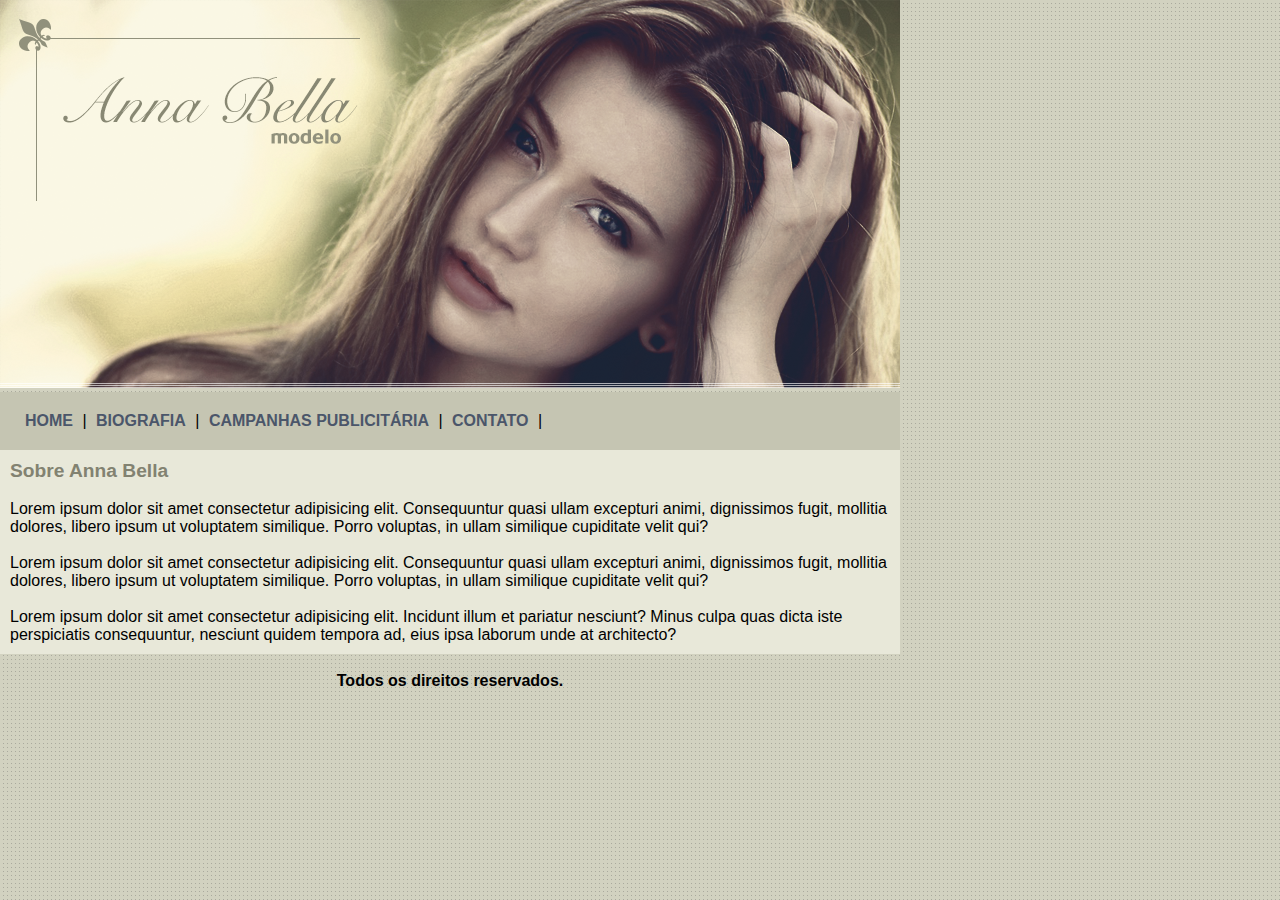
<file: index.html>
<!DOCTYPE html>
<html lang="pt-br">
  <head>
    <meta charset="UTF-8" />
    <meta http-equiv="X-UA-Compatible" content="IE=edge" />
    <meta name="viewport" content="width=device-width, initial-scale=1.0" />
    <link rel="stylesheet" href="./style.css" />
    <title>Anna Bella - Página Inicial</title>
  </head>
  <body>
    <div id="content">
      <header>
        <img src="./img/capa.png" alt="foto-anna-bella-capa" />
        <nav id="menu">
          <a href="index.html">Home</a> |
          <a href="biografia.html">Biografia</a> |
          <a href="campanhas-publicitarias.html">Campanhas Publicitária</a> |
          <a href="contato.html">Contato</a> |
        </nav>
      </header>

      <main id="mainContent">
        <h2>Sobre Anna Bella</h2>
        <br />
        <p>
          Lorem ipsum dolor sit amet consectetur adipisicing elit. Consequuntur
          quasi ullam excepturi animi, dignissimos fugit, mollitia dolores,
          libero ipsum ut voluptatem similique. Porro voluptas, in ullam
          similique cupiditate velit qui?
        </p>
        <br />
        <p>
          Lorem ipsum dolor sit amet consectetur adipisicing elit. Consequuntur
          quasi ullam excepturi animi, dignissimos fugit, mollitia dolores,
          libero ipsum ut voluptatem similique. Porro voluptas, in ullam
          similique cupiditate velit qui?
        </p>
        <br />
        <p>
          Lorem ipsum dolor sit amet consectetur adipisicing elit. Incidunt
          illum et pariatur nesciunt? Minus culpa quas dicta iste perspiciatis
          consequuntur, nesciunt quidem tempora ad, eius ipsa laborum unde at
          architecto?
        </p>
      </main>
      <br />
      <div id="footer"><h4>Todos os direitos reservados.</h4></div>
    </div>
  </body>
</html>
</file>
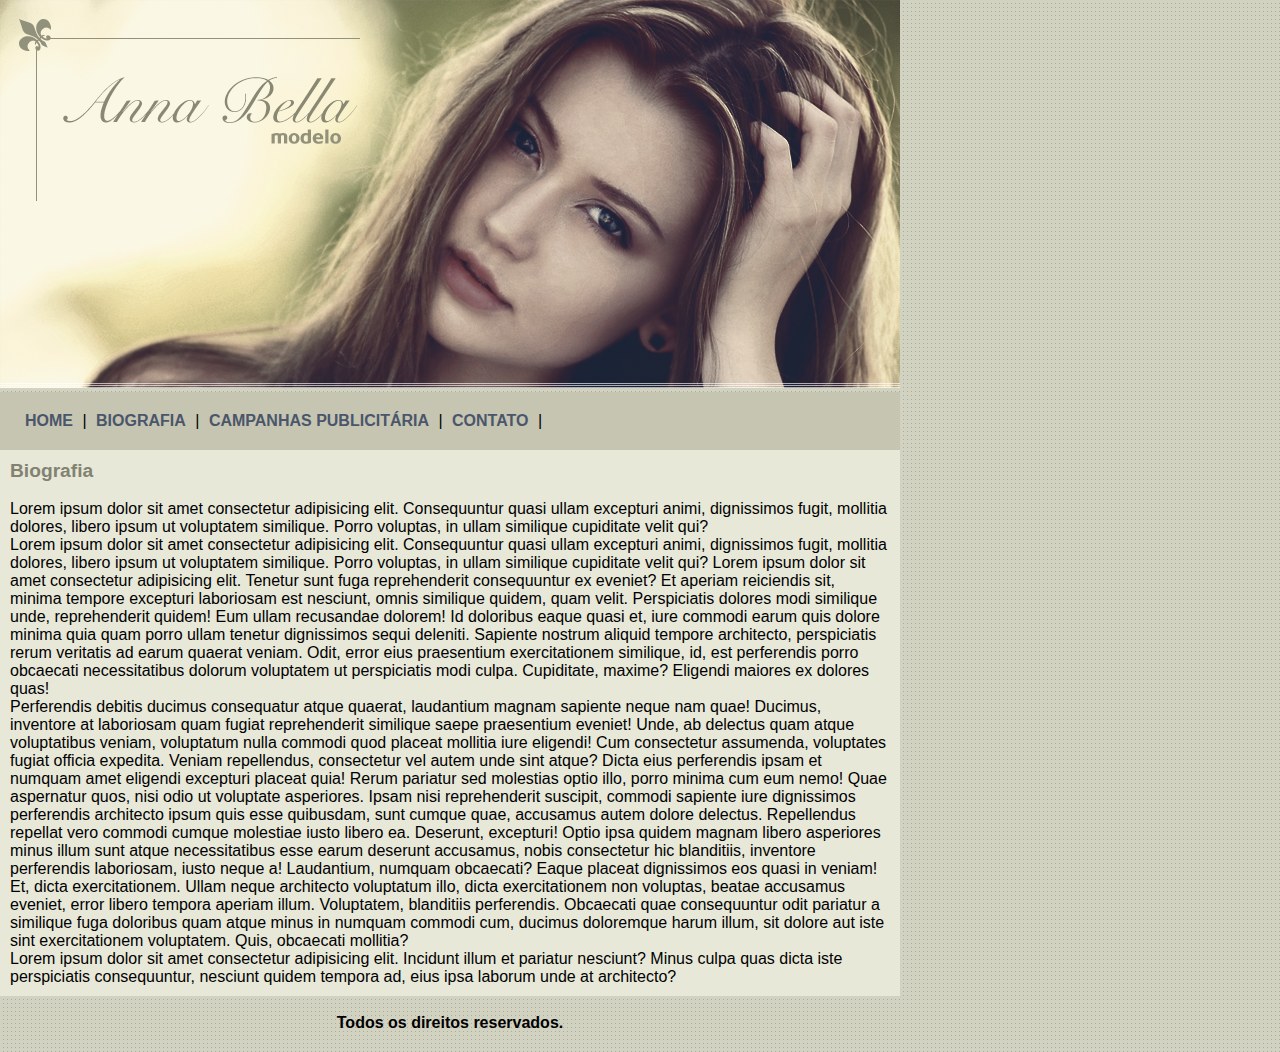
<file: biografia.html>
<!DOCTYPE html>
<html lang="pt-br">
  <head>
    <meta charset="UTF-8" />
    <meta http-equiv="X-UA-Compatible" content="IE=edge" />
    <meta name="viewport" content="width=device-width, initial-scale=1.0" />
    <link rel="stylesheet" href="./style.css" />
    <title>Anna Bella - Biografia</title>
  </head>
  <body>
    <div id="content">
      <header>
        <img src="./img/capa.png" alt="foto-anna-bella-capa" />
        <nav id="menu">
          <a href="index.html">Home</a> |
          <a href="biografia.html">Biografia</a> |
          <a href="campanhas-publicitarias.html">Campanhas Publicitária</a> |
          <a href="contato.html">Contato</a> |
        </nav>
      </header>

      <main id="mainContent">
        <h2>Biografia</h2>
        <br />
        <p>
          Lorem ipsum dolor sit amet consectetur adipisicing elit. Consequuntur
          quasi ullam excepturi animi, dignissimos fugit, mollitia dolores,
          libero ipsum ut voluptatem similique. Porro voluptas, in ullam
          similique cupiditate velit qui?
        </p>

        <p>
          Lorem ipsum dolor sit amet consectetur adipisicing elit. Consequuntur
          quasi ullam excepturi animi, dignissimos fugit, mollitia dolores,
          libero ipsum ut voluptatem similique. Porro voluptas, in ullam
          similique cupiditate velit qui? Lorem ipsum dolor sit amet consectetur
          adipisicing elit. Tenetur sunt fuga reprehenderit consequuntur ex
          eveniet? Et aperiam reiciendis sit, minima tempore excepturi
          laboriosam est nesciunt, omnis similique quidem, quam velit.
          Perspiciatis dolores modi similique unde, reprehenderit quidem! Eum
          ullam recusandae dolorem! Id doloribus eaque quasi et, iure commodi
          earum quis dolore minima quia quam porro ullam tenetur dignissimos
          sequi deleniti. Sapiente nostrum aliquid tempore architecto,
          perspiciatis rerum veritatis ad earum quaerat veniam. Odit, error eius
          praesentium exercitationem similique, id, est perferendis porro
          obcaecati necessitatibus dolorum voluptatem ut perspiciatis modi
          culpa. Cupiditate, maxime? Eligendi maiores ex dolores quas!
        </p>
        <p>
          Perferendis debitis ducimus consequatur atque quaerat, laudantium
          magnam sapiente neque nam quae! Ducimus, inventore at laboriosam quam
          fugiat reprehenderit similique saepe praesentium eveniet! Unde, ab
          delectus quam atque voluptatibus veniam, voluptatum nulla commodi quod
          placeat mollitia iure eligendi! Cum consectetur assumenda, voluptates
          fugiat officia expedita. Veniam repellendus, consectetur vel autem
          unde sint atque? Dicta eius perferendis ipsam et numquam amet eligendi
          excepturi placeat quia! Rerum pariatur sed molestias optio illo, porro
          minima cum eum nemo! Quae aspernatur quos, nisi odio ut voluptate
          asperiores. Ipsam nisi reprehenderit suscipit, commodi sapiente iure
          dignissimos perferendis architecto ipsum quis esse quibusdam, sunt
          cumque quae, accusamus autem dolore delectus. Repellendus repellat
          vero commodi cumque molestiae iusto libero ea. Deserunt, excepturi!
          Optio ipsa quidem magnam libero asperiores minus illum sunt atque
          necessitatibus esse earum deserunt accusamus, nobis consectetur hic
          blanditiis, inventore perferendis laboriosam, iusto neque a!
          Laudantium, numquam obcaecati? Eaque placeat dignissimos eos quasi in
          veniam! Et, dicta exercitationem. Ullam neque architecto voluptatum
          illo, dicta exercitationem non voluptas, beatae accusamus eveniet,
          error libero tempora aperiam illum. Voluptatem, blanditiis
          perferendis. Obcaecati quae consequuntur odit pariatur a similique
          fuga doloribus quam atque minus in numquam commodi cum, ducimus
          doloremque harum illum, sit dolore aut iste sint exercitationem
          voluptatem. Quis, obcaecati mollitia?
        </p>

        <p>
          Lorem ipsum dolor sit amet consectetur adipisicing elit. Incidunt
          illum et pariatur nesciunt? Minus culpa quas dicta iste perspiciatis
          consequuntur, nesciunt quidem tempora ad, eius ipsa laborum unde at
          architecto?
        </p>
      </main>
      <br />
      <div id="footer"><h4>Todos os direitos reservados.</h4></div>
    </div>
  </body>
</html>
</file>
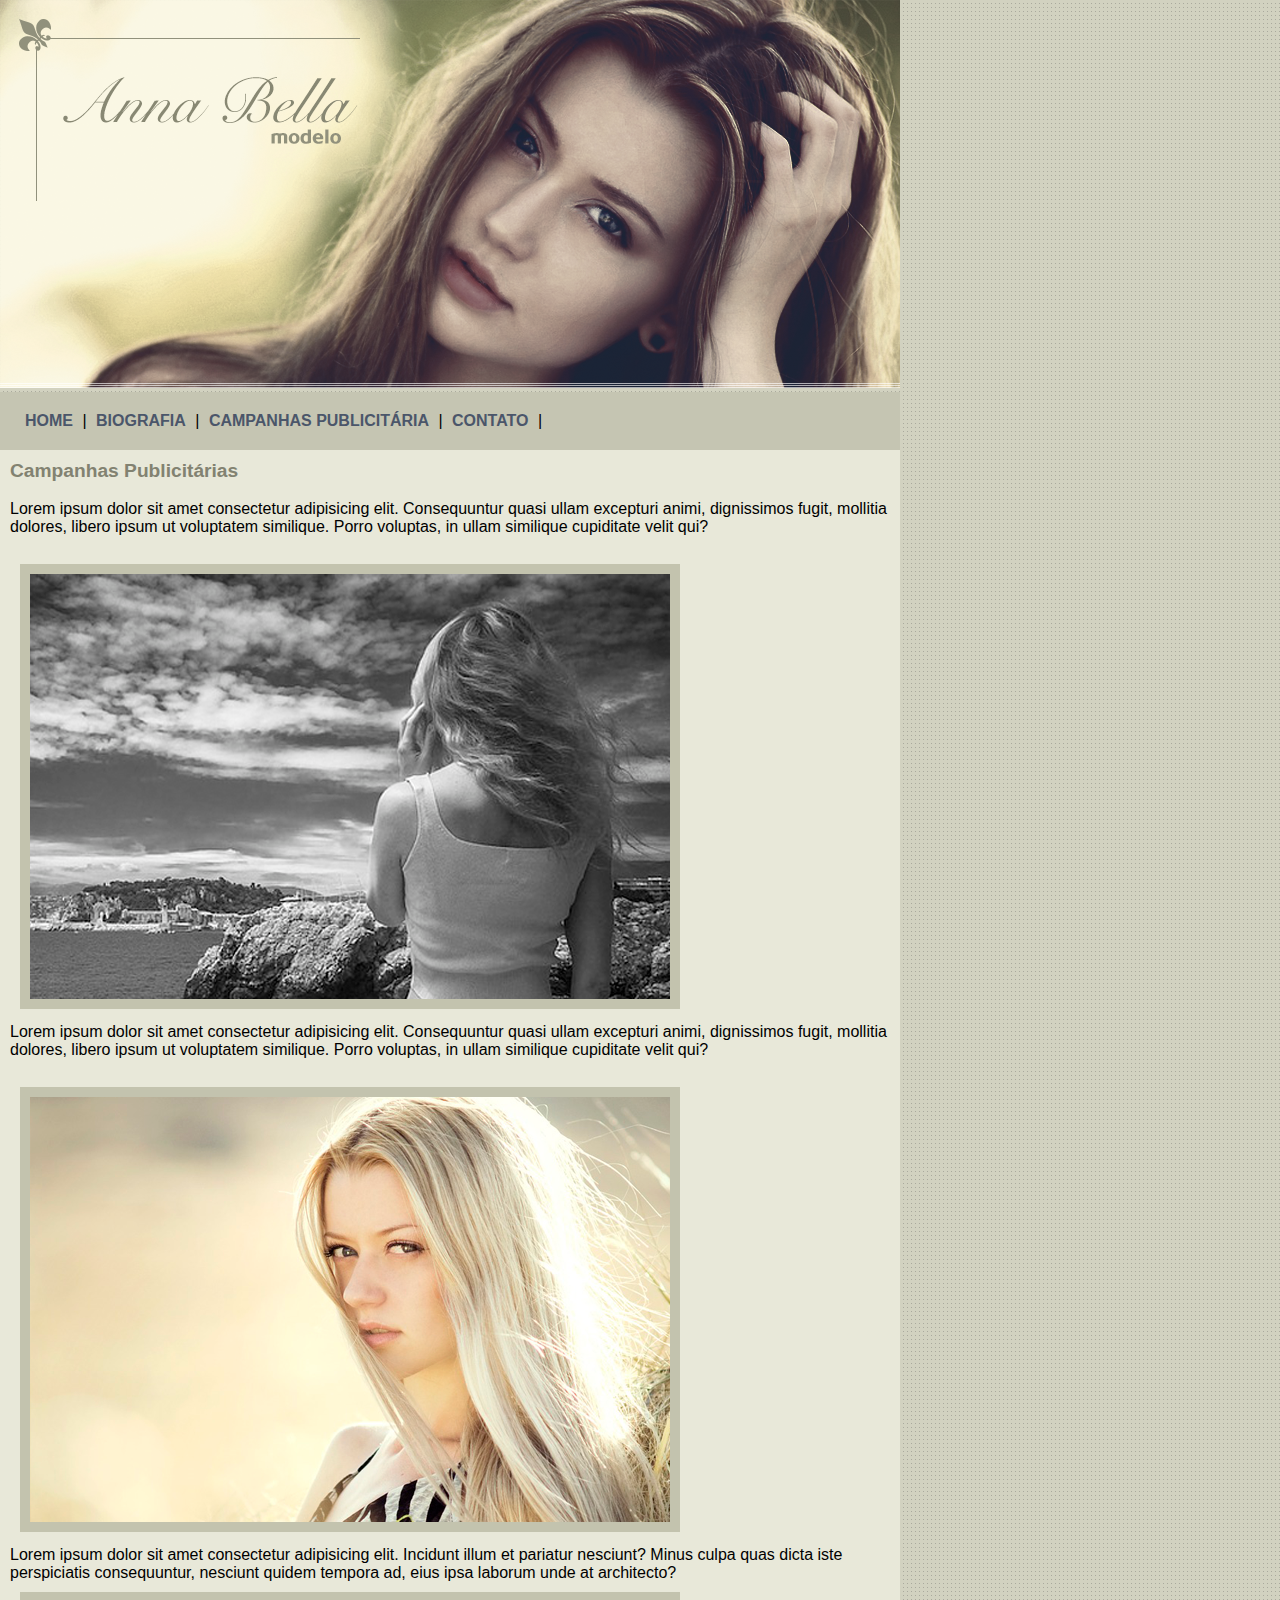
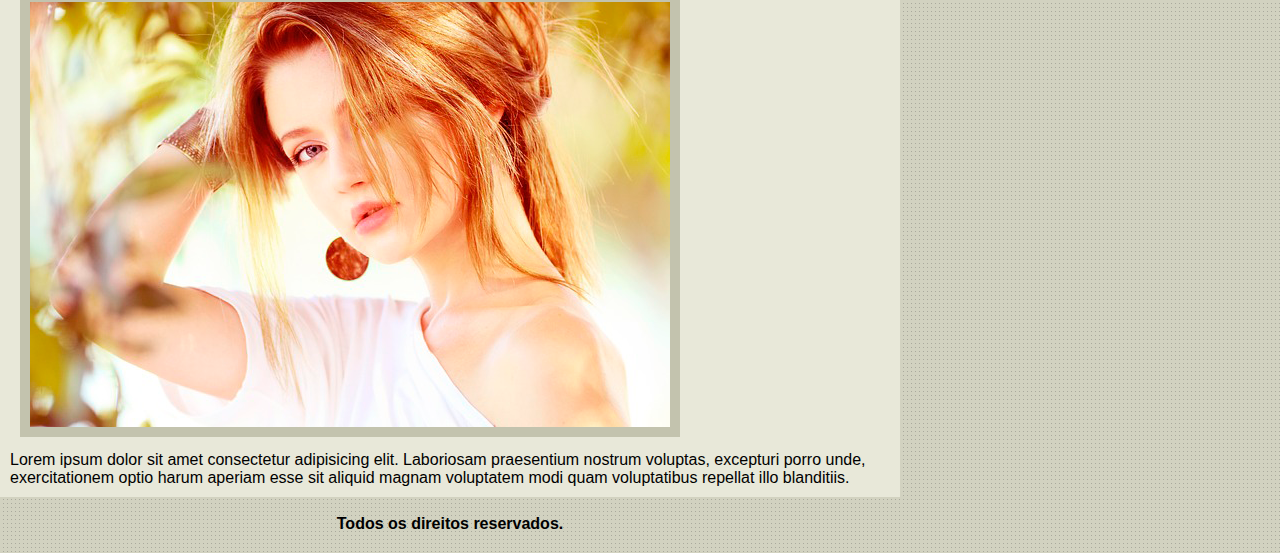
<file: campanhas-publicitarias.html>
<!DOCTYPE html>
<html lang="pt-br">
  <head>
    <meta charset="UTF-8" />
    <meta http-equiv="X-UA-Compatible" content="IE=edge" />
    <meta name="viewport" content="width=device-width, initial-scale=1.0" />
    <link rel="stylesheet" href="./style.css" />
    <title>Anna Bella - Campanhas Publicitárias</title>
  </head>
  <body>
    <div id="content">
      <header>
        <img src="./img/capa.png" alt="foto-anna-bella-capa" />
        <nav id="menu">
          <a href="index.html">Home</a> |
          <a href="biografia.html">Biografia</a> |
          <a href="campanhas-publicitarias.html">Campanhas Publicitária</a> |
          <a href="contato.html">Contato</a> |
        </nav>
      </header>

      <main id="mainContent">
        <h2>Campanhas Publicitárias</h2>
        <br />
        <p>
          Lorem ipsum dolor sit amet consectetur adipisicing elit. Consequuntur
          quasi ullam excepturi animi, dignissimos fugit, mollitia dolores,
          libero ipsum ut voluptatem similique. Porro voluptas, in ullam
          similique cupiditate velit qui?
        </p>
        <br />
        <img class="img-campanha" src="./img/foto1.png" />
        <p>
          Lorem ipsum dolor sit amet consectetur adipisicing elit. Consequuntur
          quasi ullam excepturi animi, dignissimos fugit, mollitia dolores,
          libero ipsum ut voluptatem similique. Porro voluptas, in ullam
          similique cupiditate velit qui?
        </p>
        <br />
        <img class="img-campanha" src="./img/foto2.png" /><br />
        <p>
          Lorem ipsum dolor sit amet consectetur adipisicing elit. Incidunt
          illum et pariatur nesciunt? Minus culpa quas dicta iste perspiciatis
          consequuntur, nesciunt quidem tempora ad, eius ipsa laborum unde at
          architecto?
        </p>
        <img class="img-campanha" src="./img/foto3.png" /><br />
        <p>
          Lorem ipsum dolor sit amet consectetur adipisicing elit. Laboriosam
          praesentium nostrum voluptas, excepturi porro unde, exercitationem
          optio harum aperiam esse sit aliquid magnam voluptatem modi quam
          voluptatibus repellat illo blanditiis.
        </p>
      </main>
      <br />
      <div id="footer"><h4>Todos os direitos reservados.</h4></div>
    </div>
  </body>
</html>
</file>
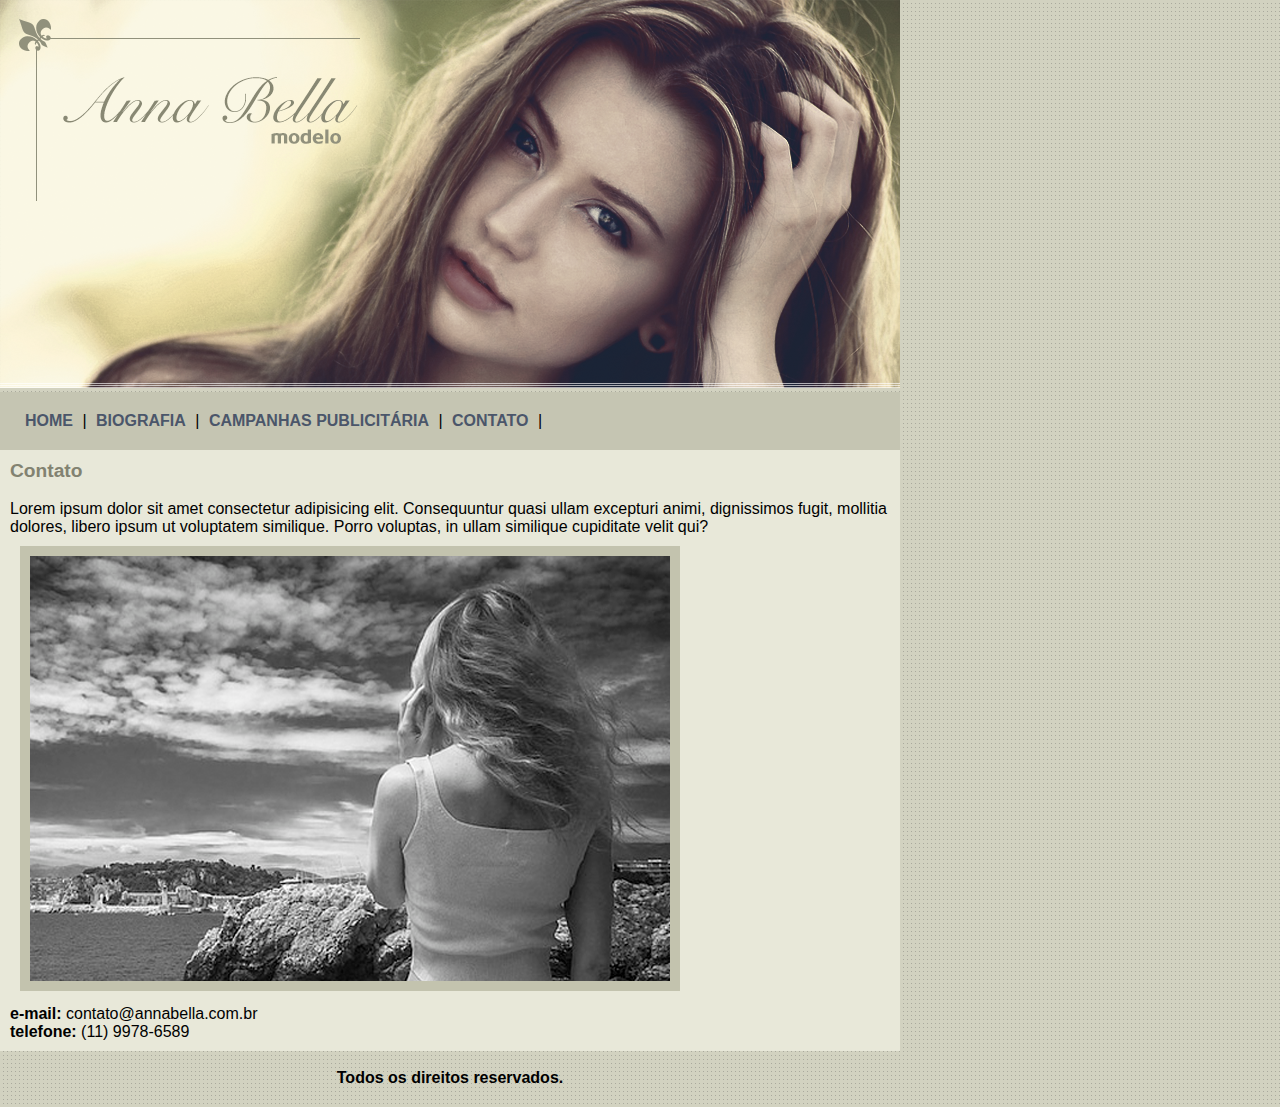
<file: contato.html>
<!DOCTYPE html>
<html lang="pt-br">
  <head>
    <meta charset="UTF-8" />
    <meta http-equiv="X-UA-Compatible" content="IE=edge" />
    <meta name="viewport" content="width=device-width, initial-scale=1.0" />
    <link rel="stylesheet" href="./style.css" />
    <title>Anna Bella - Contato</title>
  </head>
  <body>
    <div id="content">
      <header>
        <img src="./img/capa.png" alt="foto-anna-bella-capa" />
        <nav id="menu">
          <a href="index.html">Home</a> |
          <a href="biografia.html">Biografia</a> |
          <a href="campanhas-publicitarias.html">Campanhas Publicitária</a> |
          <a href="contato.html">Contato</a> |
        </nav>
      </header>

      <main id="mainContent">
        <h2>Contato</h2>
        <br />
        <p>
          Lorem ipsum dolor sit amet consectetur adipisicing elit. Consequuntur
          quasi ullam excepturi animi, dignissimos fugit, mollitia dolores,
          libero ipsum ut voluptatem similique. Porro voluptas, in ullam
          similique cupiditate velit qui?
        </p>
        <img class="img-campanha" src="./img/foto1.png" />
        <div>
          <strong>e-mail:</strong> contato@annabella.com.br <br /><strong
            >telefone:</strong
          >
          (11) 9978-6589
        </div>
      </main>
      <br />
      <div id="footer"><h4>Todos os direitos reservados.</h4></div>
    </div>
  </body>
</html>
</file>
<file: style.css>
* {
  padding: 0;
  margin: 0;
  box-sizing: border-box;
}

body {
  background: #d2d2c1 url(./img/fundo.png);
  font: 16px Arial, Helvetica, sans-serif;
}

#content {
  width: 900px;
}

#menu {
  background-color: #c5c5b2;
  text-transform: uppercase;
  padding: 20px;
}

a {
  text-decoration: none;
  font-weight: 800;
  color: #4b566a;
  padding: 5px;
}

#mainContent {
  background-color: #e8e8d9;
  padding: 10px;
}
h2 {
  color: #828271;
  font-size: 1.2em;
}

.img-campanha {
  border: 10px solid #c3c3ae;
  margin: 10px;
}

#footer {
  text-align: center;
  padding-bottom: 20px;
}
</file>
